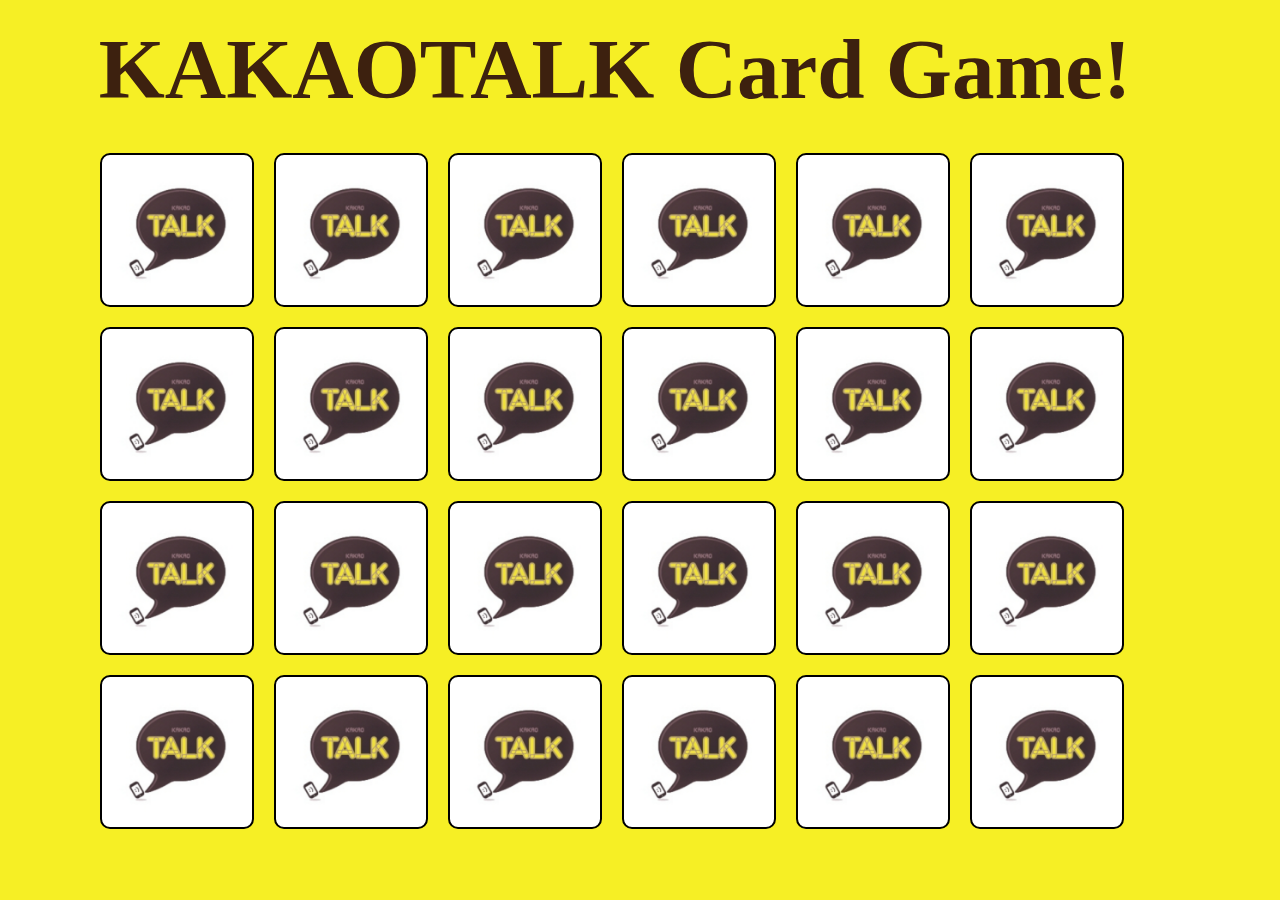
<file: www/cardgame.html>
<!DOCTYPE html>
<html>
<head>
<meta charset="UTF-8">
<title>카드 짝맞추기 게임</title>
<link type="text/css" rel="stylesheet" href="cardgame.css" />

</head>
<body>
<div id='gameBoard'>
  <h1>KAKAOTALK Card Game!</h1>
  
	  <div id='card01' class='btn'></div>
	  <div id='card02' class='btn'></div>
	  <div id='card03' class='btn'></div>
	  <div id='card04' class='btn'></div>
	  <div id='card05' class='btn'></div>
	  <div id='card06' class='btn'></div>
	  
	  <div id='card07' class='btn'></div>
	  <div id='card08' class='btn'></div>
	  <div id='card09' class='btn'></div>
	  <div id='card10' class='btn'></div>
	  <div id='card11' class='btn'></div>
	  <div id='card12' class='btn'></div>
	  
	  <div id='card13' class='btn'></div>
	  <div id='card14' class='btn'></div>
	  <div id='card15' class='btn'></div>
	  <div id='card16' class='btn'></div>
	  <div id='card17' class='btn'></div>
	  <div id='card18' class='btn'></div>
	  
	  <div id='card19' class='btn'></div>
	  <div id='card20' class='btn'></div>
	  <div id='card21' class='btn'></div>
	  <div id='card22' class='btn'></div>
	  <div id='card23' class='btn'></div>
	  <div id='card24' class='btn'></div>
  </div>


  <!-- JavaScript Code -->  
  <script src="./cardgame.js"></script>
  <script>
    startGame();
  </script>

</body>
</html>
</file>
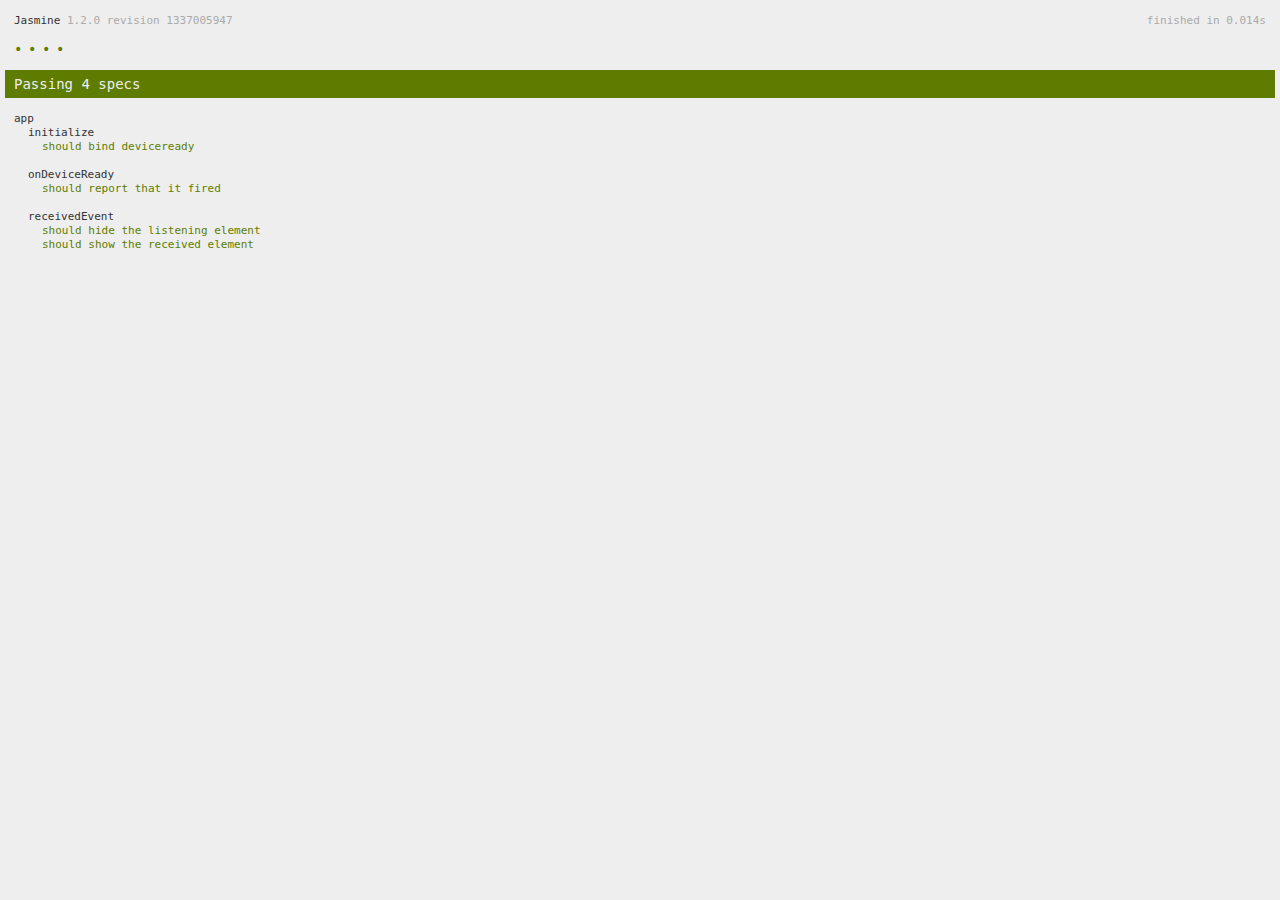
<file: www/spec.html>
<!DOCTYPE html>
<!--
    Licensed to the Apache Software Foundation (ASF) under one
    or more contributor license agreements.  See the NOTICE file
    distributed with this work for additional information
    regarding copyright ownership.  The ASF licenses this file
    to you under the Apache License, Version 2.0 (the
    "License"); you may not use this file except in compliance
    with the License.  You may obtain a copy of the License at

    http://www.apache.org/licenses/LICENSE-2.0

    Unless required by applicable law or agreed to in writing,
    software distributed under the License is distributed on an
    "AS IS" BASIS, WITHOUT WARRANTIES OR CONDITIONS OF ANY
     KIND, either express or implied.  See the License for the
    specific language governing permissions and limitations
    under the License.
-->
<html>
    <head>
        <title>Jasmine Spec Runner</title>

        <!-- jasmine source -->
        <link rel="shortcut icon" type="image/png" href="spec/lib/jasmine-1.2.0/jasmine_favicon.png">
        <link rel="stylesheet" type="text/css" href="spec/lib/jasmine-1.2.0/jasmine.css">
        <script type="text/javascript" src="spec/lib/jasmine-1.2.0/jasmine.js"></script>
        <script type="text/javascript" src="spec/lib/jasmine-1.2.0/jasmine-html.js"></script>

        <!-- include source files here... -->
        <script type="text/javascript" src="js/index.js"></script>

        <!-- include spec files here... -->
        <script type="text/javascript" src="spec/helper.js"></script>
        <script type="text/javascript" src="spec/index.js"></script>

        <script type="text/javascript">
            (function() {
                var jasmineEnv = jasmine.getEnv();
                jasmineEnv.updateInterval = 1000;

                var htmlReporter = new jasmine.HtmlReporter();

                jasmineEnv.addReporter(htmlReporter);

                jasmineEnv.specFilter = function(spec) {
                    return htmlReporter.specFilter(spec);
                };

                var currentWindowOnload = window.onload;

                window.onload = function() {
                    if (currentWindowOnload) {
                        currentWindowOnload();
                    }
                    execJasmine();
                };

                function execJasmine() {
                    jasmineEnv.execute();
                }
            })();
        </script>
    </head>
    <body>
        <div id="stage" style="display:none;"></div>
    </body>
</html>
</file>
<file: www/cardgame.css>
﻿@CHARSET "UTF-8";

body{
	background-color: #F6EF25;
}
.btn {
  border: 2px solid black;
  width: 150px;
  height: 150px;
  float: left;
  text-align: center;
  background-repeat: no-repeat;
  background-position: center;
  background-size: 100%;
  margin: 10px;
  border-radius: 10px;
  background-color: white;
 
}

#gameBoard {
  
  width: 1050px;
  height: 800px;
  position: absolute;
  top: 50%;
  left: 50%;
  margin-left: -550px;
  margin-top: -450px;

}

h1{
	margin-top: 20px;
	margin-bottom: 25px;
	text-align: center;
	font-size: 85px;
	color: #3D210F; 
	font-family: 'Malgun Gothic';
	
}
</file>
<file: www/spec/lib/jasmine-1.2.0/jasmine.css>
body { background-color: #eeeeee; padding: 0; margin: 5px; overflow-y: scroll; }

#HTMLReporter { font-size: 11px; font-family: Monaco, "Lucida Console", monospace; line-height: 14px; color: #333333; }
#HTMLReporter a { text-decoration: none; }
#HTMLReporter a:hover { text-decoration: underline; }
#HTMLReporter p, #HTMLReporter h1, #HTMLReporter h2, #HTMLReporter h3, #HTMLReporter h4, #HTMLReporter h5, #HTMLReporter h6 { margin: 0; line-height: 14px; }
#HTMLReporter .banner, #HTMLReporter .symbolSummary, #HTMLReporter .summary, #HTMLReporter .resultMessage, #HTMLReporter .specDetail .description, #HTMLReporter .alert .bar, #HTMLReporter .stackTrace { padding-left: 9px; padding-right: 9px; }
#HTMLReporter #jasmine_content { position: fixed; right: 100%; }
#HTMLReporter .version { color: #aaaaaa; }
#HTMLReporter .banner { margin-top: 14px; }
#HTMLReporter .duration { color: #aaaaaa; float: right; }
#HTMLReporter .symbolSummary { overflow: hidden; *zoom: 1; margin: 14px 0; }
#HTMLReporter .symbolSummary li { display: block; float: left; height: 7px; width: 14px; margin-bottom: 7px; font-size: 16px; }
#HTMLReporter .symbolSummary li.passed { font-size: 14px; }
#HTMLReporter .symbolSummary li.passed:before { color: #5e7d00; content: "\02022"; }
#HTMLReporter .symbolSummary li.failed { line-height: 9px; }
#HTMLReporter .symbolSummary li.failed:before { color: #b03911; content: "x"; font-weight: bold; margin-left: -1px; }
#HTMLReporter .symbolSummary li.skipped { font-size: 14px; }
#HTMLReporter .symbolSummary li.skipped:before { color: #bababa; content: "\02022"; }
#HTMLReporter .symbolSummary li.pending { line-height: 11px; }
#HTMLReporter .symbolSummary li.pending:before { color: #aaaaaa; content: "-"; }
#HTMLReporter .bar { line-height: 28px; font-size: 14px; display: block; color: #eee; }
#HTMLReporter .runningAlert { background-color: #666666; }
#HTMLReporter .skippedAlert { background-color: #aaaaaa; }
#HTMLReporter .skippedAlert:first-child { background-color: #333333; }
#HTMLReporter .skippedAlert:hover { text-decoration: none; color: white; text-decoration: underline; }
#HTMLReporter .passingAlert { background-color: #a6b779; }
#HTMLReporter .passingAlert:first-child { background-color: #5e7d00; }
#HTMLReporter .failingAlert { background-color: #cf867e; }
#HTMLReporter .failingAlert:first-child { background-color: #b03911; }
#HTMLReporter .results { margin-top: 14px; }
#HTMLReporter #details { display: none; }
#HTMLReporter .resultsMenu, #HTMLReporter .resultsMenu a { background-color: #fff; color: #333333; }
#HTMLReporter.showDetails .summaryMenuItem { font-weight: normal; text-decoration: inherit; }
#HTMLReporter.showDetails .summaryMenuItem:hover { text-decoration: underline; }
#HTMLReporter.showDetails .detailsMenuItem { font-weight: bold; text-decoration: underline; }
#HTMLReporter.showDetails .summary { display: none; }
#HTMLReporter.showDetails #details { display: block; }
#HTMLReporter .summaryMenuItem { font-weight: bold; text-decoration: underline; }
#HTMLReporter .summary { margin-top: 14px; }
#HTMLReporter .summary .suite .suite, #HTMLReporter .summary .specSummary { margin-left: 14px; }
#HTMLReporter .summary .specSummary.passed a { color: #5e7d00; }
#HTMLReporter .summary .specSummary.failed a { color: #b03911; }
#HTMLReporter .description + .suite { margin-top: 0; }
#HTMLReporter .suite { margin-top: 14px; }
#HTMLReporter .suite a { color: #333333; }
#HTMLReporter #details .specDetail { margin-bottom: 28px; }
#HTMLReporter #details .specDetail .description { display: block; color: white; background-color: #b03911; }
#HTMLReporter .resultMessage { padding-top: 14px; color: #333333; }
#HTMLReporter .resultMessage span.result { display: block; }
#HTMLReporter .stackTrace { margin: 5px 0 0 0; max-height: 224px; overflow: auto; line-height: 18px; color: #666666; border: 1px solid #ddd; background: white; white-space: pre; }

#TrivialReporter { padding: 8px 13px; position: absolute; top: 0; bottom: 0; left: 0; right: 0; overflow-y: scroll; background-color: white; font-family: "Helvetica Neue Light", "Lucida Grande", "Calibri", "Arial", sans-serif; /*.resultMessage {*/ /*white-space: pre;*/ /*}*/ }
#TrivialReporter a:visited, #TrivialReporter a { color: #303; }
#TrivialReporter a:hover, #TrivialReporter a:active { color: blue; }
#TrivialReporter .run_spec { float: right; padding-right: 5px; font-size: .8em; text-decoration: none; }
#TrivialReporter .banner { color: #303; background-color: #fef; padding: 5px; }
#TrivialReporter .logo { float: left; font-size: 1.1em; padding-left: 5px; }
#TrivialReporter .logo .version { font-size: .6em; padding-left: 1em; }
#TrivialReporter .runner.running { background-color: yellow; }
#TrivialReporter .options { text-align: right; font-size: .8em; }
#TrivialReporter .suite { border: 1px outset gray; margin: 5px 0; padding-left: 1em; }
#TrivialReporter .suite .suite { margin: 5px; }
#TrivialReporter .suite.passed { background-color: #dfd; }
#TrivialReporter .suite.failed { background-color: #fdd; }
#TrivialReporter .spec { margin: 5px; padding-left: 1em; clear: both; }
#TrivialReporter .spec.failed, #TrivialReporter .spec.passed, #TrivialReporter .spec.skipped { padding-bottom: 5px; border: 1px solid gray; }
#TrivialReporter .spec.failed { background-color: #fbb; border-color: red; }
#TrivialReporter .spec.passed { background-color: #bfb; border-color: green; }
#TrivialReporter .spec.skipped { background-color: #bbb; }
#TrivialReporter .messages { border-left: 1px dashed gray; padding-left: 1em; padding-right: 1em; }
#TrivialReporter .passed { background-color: #cfc; display: none; }
#TrivialReporter .failed { background-color: #fbb; }
#TrivialReporter .skipped { color: #777; background-color: #eee; display: none; }
#TrivialReporter .resultMessage span.result { display: block; line-height: 2em; color: black; }
#TrivialReporter .resultMessage .mismatch { color: black; }
#TrivialReporter .stackTrace { white-space: pre; font-size: .8em; margin-left: 10px; max-height: 5em; overflow: auto; border: 1px inset red; padding: 1em; background: #eef; }
#TrivialReporter .finished-at { padding-left: 1em; font-size: .6em; }
#TrivialReporter.show-passed .passed, #TrivialReporter.show-skipped .skipped { display: block; }
#TrivialReporter #jasmine_content { position: fixed; right: 100%; }
#TrivialReporter .runner { border: 1px solid gray; display: block; margin: 5px 0; padding: 2px 0 2px 10px; }
</file>
